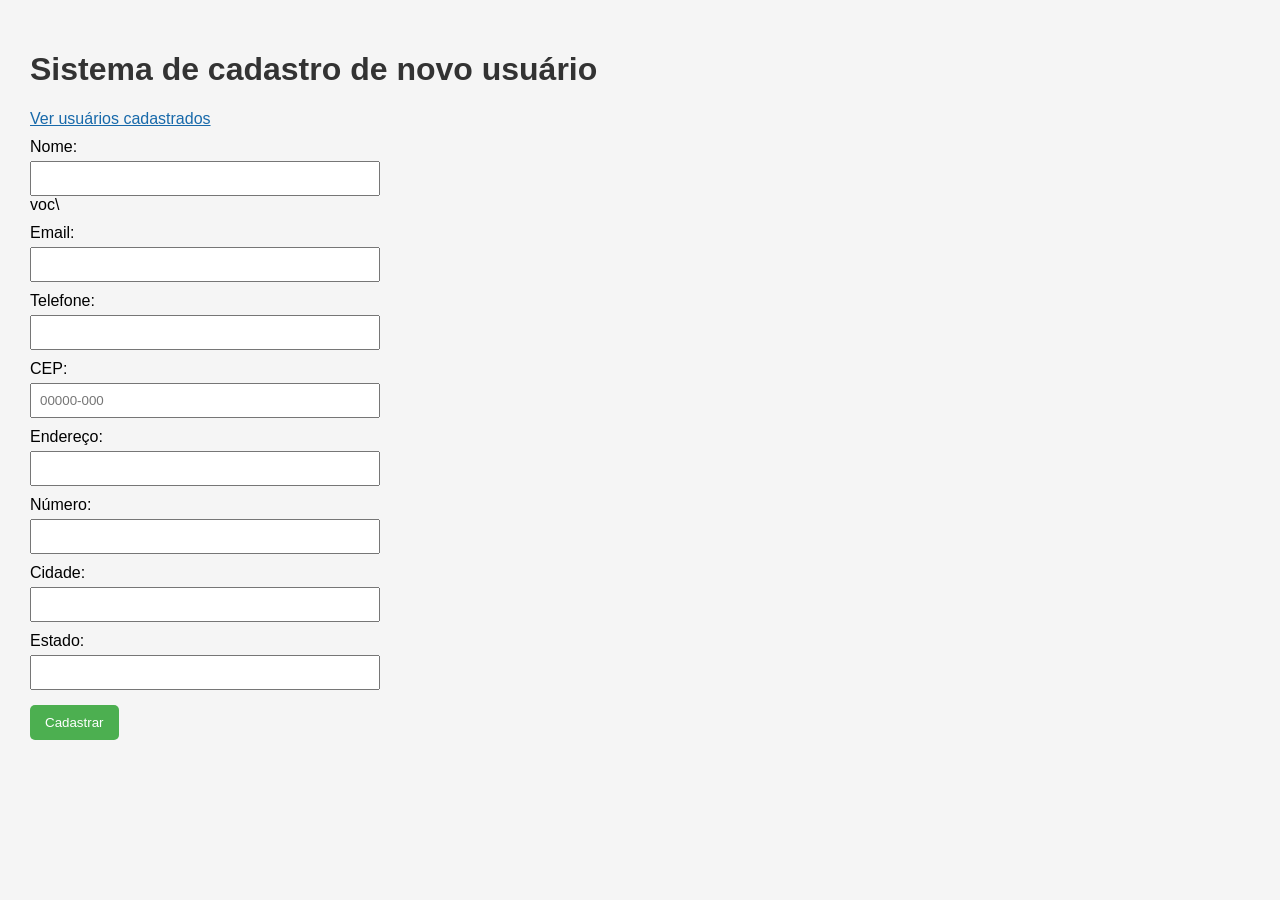
<file: trabalho2usuario/webapp/index.html>
<!DOCTYPE html>
<html lang="pt-BR">

<head>
    <link rel="stylesheet" href="style.css">
    <meta name="viewport" content="width=device-width, initial-scale=1.0">
    <title>Sistema de Cadastro</title>
</head>

<body>

    <header>
        <h1>Sistema de cadastro de novo usuário</h1>
        <a href="usuarios.html">Ver usuários cadastrados</a>
    </header>

    <form id="formCadastro">

        <div>
            <label for="nome">Nome:</label>
            <input type="text" id="nome" name="nome">
        </div>
voc\
        <div>
            <label for="email">Email:</label>
            <input type="email" id="email" name="email">
        </div>

        <div>
            <label for="telefone">Telefone:</label>
            <input type="tel" id="telefone" name="telefone">
        </div>

        <div>
            <label for="cep">CEP:</label>
            <input type="text" id="cep" name="cep" maxlength="9" placeholder="00000-000">
        </div>

        <div>
            <label for="logradouro">Endereço:</label>
            <input type="text" id="logradouro" name="logradouro" readonly>
        </div>

        <div>
            <label for="numero">Número:</label>
            <input type="text" id="numero" name="numero" maxlength="10">
        </div>

        <div>
            <label for="cidade">Cidade:</label>
            <input type="text" id="cidade" name="cidade" readonly>
        </div>

        <div>
            <label for="estado">Estado:</label>
            <input type="text" id="estado" name="estado" readonly>
        </div>

        <button type="submit">Cadastrar</button>

        <p id="mensagem"></p>




    </form>

    <script src="script.js"></script>

</body>

</html>
</file>
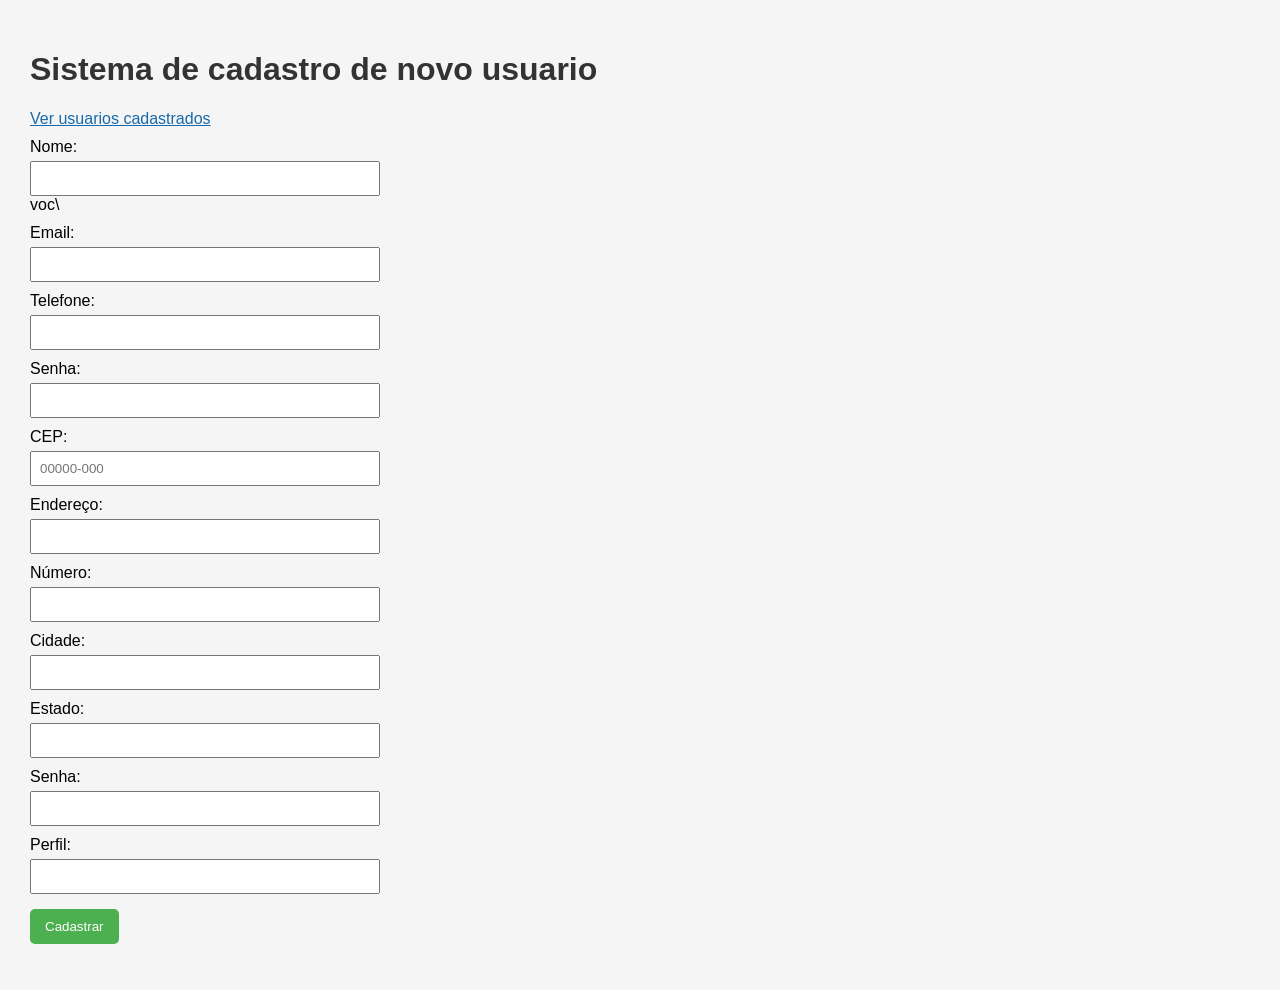
<file: trabalho5/webapp/index.html>
<!DOCTYPE html>
<html lang="pt-BR">

<head>
    <link rel="stylesheet" href="style.css">
    <meta name="viewport" content="width=device-width, initial-scale=1.0">
    <title>Sistema de Cadastro</title>
</head>

<body>

    <header>
        <h1>Sistema de cadastro de novo usuario</h1>
        <a href="usuarios.html">Ver usuarios cadastrados</a>
    </header>

    <form id="formCadastro">

        <div>
            <label for="nome">Nome:</label>
            <input type="text" id="nome" name="nome">
        </div>
voc\
        <div>
            <label for="email">Email:</label>
            <input type="email" id="email" name="email">
        </div>

        <div>
            <label for="telefone">Telefone:</label>
            <input type="tel" id="telefone" name="telefone">
        </div>
        <label for="senha">Senha:</label>
        <input type="password" id="senha" name="senha" required>

        <div>
            <label for="cep">CEP:</label>
            <input type="text" id="cep" name="cep" maxlength="9" placeholder="00000-000">
        </div>

        <div>
            <label for="logradouro">Endereço:</label>
            <input type="text" id="logradouro" name="logradouro" readonly>
        </div>

        <div>
            <label for="numero">Número:</label>
            <input type="text" id="numero" name="numero" maxlength="10">
        </div>

        <div>
            <label for="cidade">Cidade:</label>
            <input type="text" id="cidade" name="cidade" readonly>
        </div>

        <div>
            <label for="estado">Estado:</label>
            <input type="text" id="estado" name="estado" readonly>
        </div>

        <div>
            <label for="senha">Senha:</label>
            <input type="password" id="senha" name="senha" required>
        </div>

            <label for="perfil">Perfil:</label>
            <input type="text" id="perfil" name="perfil" readonly>
        </div>



        <button type="submit">Cadastrar</button>

        <p id="mensagem"></p>




    </form>

    <script src="script.js"></script>

</body>

</html>
</file>
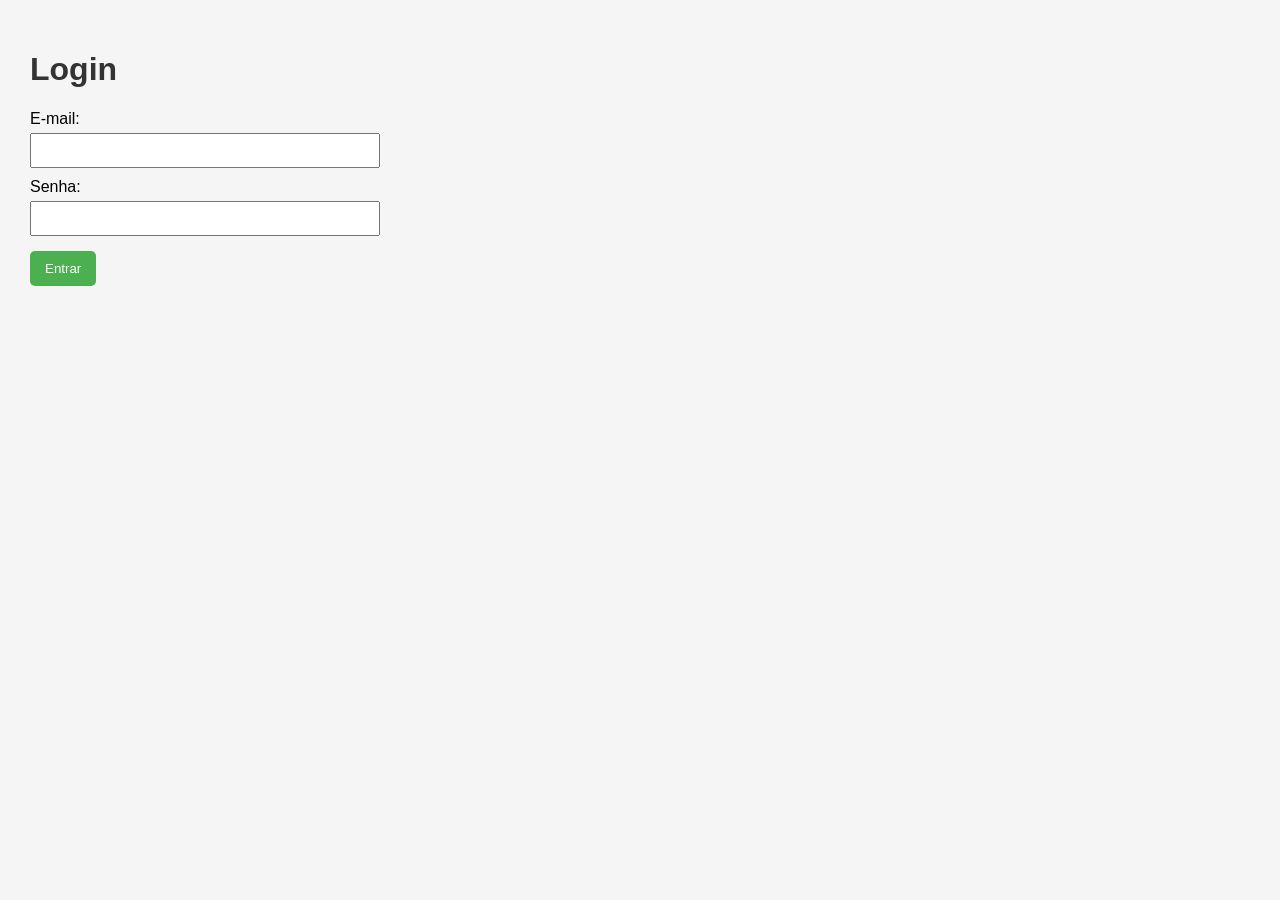
<file: trabalho5/webapp/login.html>
<!DOCTYPE html>
<html lang="pt-BR">

<head>
    <meta charset="UTF-8">
    <meta name="viewport" content="width=device-width, initial-scale=1.0">

    <title>Login - Sistema</title>

    <link rel="stylesheet" href="style.css">
</head>

<body>

    <main>

        <h1>Login</h1>

        <form action="login" method="post">

            <div>
                <label for="email">E-mail:</label>
                <input
                    type="email"
                    id="email"
                    name="email"
                    required>
            </div>

            <div>
                <label for="senha">Senha:</label>
                <input
                    type="password"
                    id="senha"
                    name="senha"
                    required>
            </div>

            <button type="submit">
                Entrar
            </button>

        </form>

    </main>

</body>

</html>
</file>
<file: trabalho2usuario/webapp/style.css>
body {
    font-family: Arial, sans-serif;
    background-color: #f5f5f5;
    margin: 0;
    padding: 30px;
}
 
.container {
    width: 90%;
    max-width: 1000px;
    margin: auto;
    background-color: white;
    padding: 30px;
    border-radius: 10px;
}
 
h1 {
    color: #333;
}
 
h2 {
    color: #444;
}
 
form {
    width: 350px;
}
 
label {
    display: block;
    margin-top: 10px;
}
 
input {
    width: 100%;
    padding: 8px;
    margin-top: 5px;
    box-sizing: border-box;
}
 
button {
    margin-top: 15px;
    padding: 10px 15px;
    border: none;
    border-radius: 5px;
    cursor: pointer;
    background-color: #4CAF50;
    color: white;
}
 
button:hover {
    background-color: #388E3C;
}
 
table {
    width: 100%;
    border-collapse: collapse;
    margin-top: 20px;
}

.lista-cabecalho {
    display: flex;
    align-items: center;
    justify-content: space-between;
    gap: 16px;
}

.tabela-container {
    overflow-x: auto;
}

a {
    color: #1769aa;
}
 
th,
td {
    border: 1px solid #ccc;
    padding: 8px;
    text-align: left;
}
 
th {
    background-color: #eee;
}
 
.btn-editar {
    background-color: #2196F3;
}
 
.btn-excluir {
    background-color: #f44336;
}
</file>
<file: trabalho5/webapp/style.css>
body {
    font-family: Arial, sans-serif;
    background-color: #f5f5f5;
    margin: 0;
    padding: 30px;
}
 
.container {
    width: 90%;
    max-width: 1000px;
    margin: auto;
    background-color: white;
    padding: 30px;
    border-radius: 10px;
}
 
h1 {
    color: #333;
}
 
h2 {
    color: #444;
}
 
form {
    width: 350px;
}
 
label {
    display: block;
    margin-top: 10px;
}
 
input {
    width: 100%;
    padding: 8px;
    margin-top: 5px;
    box-sizing: border-box;
}
 
button {
    margin-top: 15px;
    padding: 10px 15px;
    border: none;
    border-radius: 5px;
    cursor: pointer;
    background-color: #4CAF50;
    color: white;
}
 
button:hover {
    background-color: #388E3C;
}
 
table {
    width: 100%;
    border-collapse: collapse;
    margin-top: 20px;
}

.lista-cabecalho {
    display: flex;
    align-items: center;
    justify-content: space-between;
    gap: 16px;
}

.tabela-container {
    overflow-x: auto;
}

a {
    color: #1769aa;
}
 
th,
td {
    border: 1px solid #ccc;
    padding: 8px;
    text-align: left;
}
 
th {
    background-color: #eee;
}
 
.btn-editar {
    background-color: #2196F3;
}
 
.btn-excluir {
    background-color: #f44336;
}
</file>
